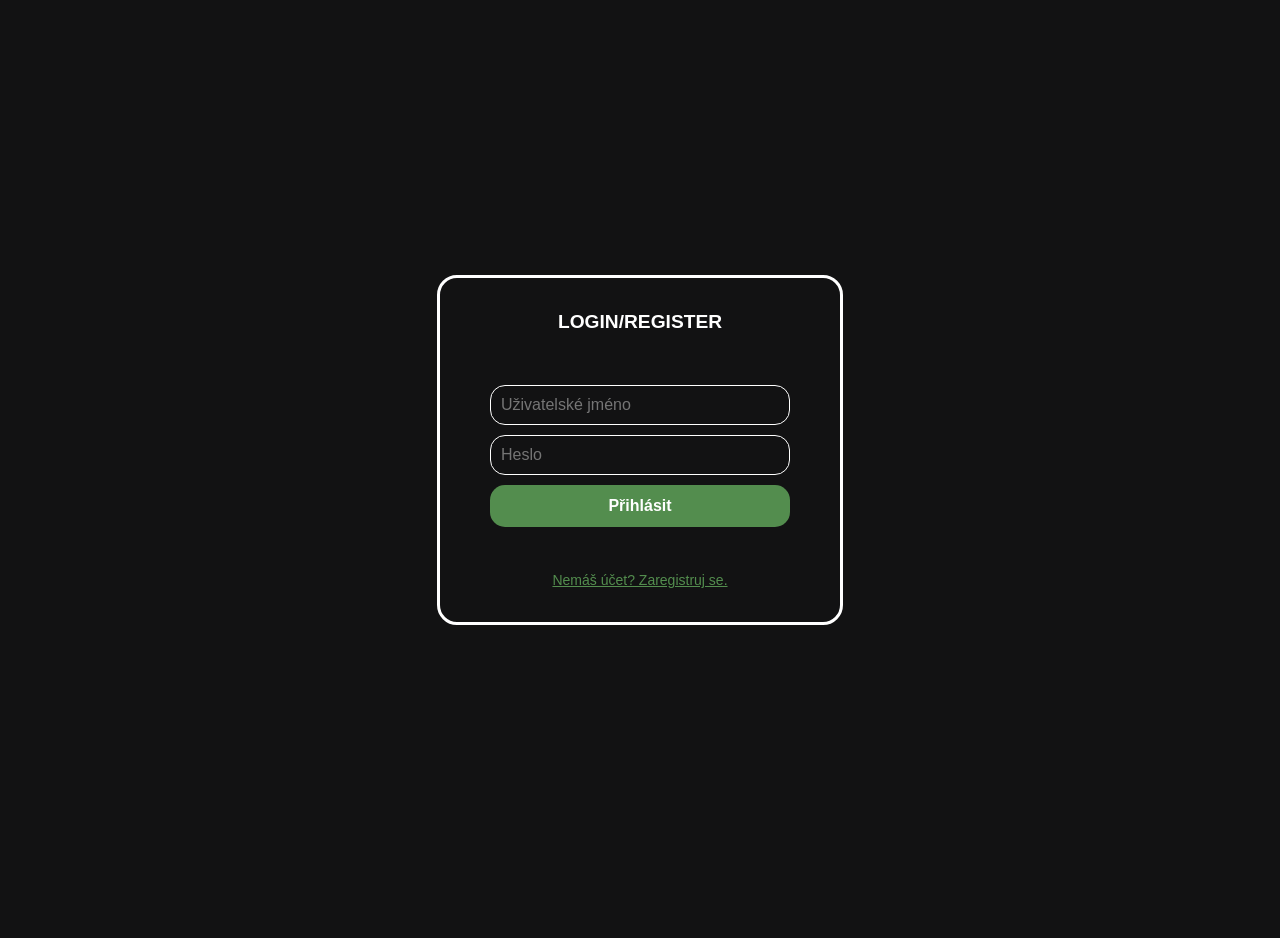
<file: index.html>
<!DOCTYPE html>
<html lang="cs">
<head>
    <meta charset="UTF-8">
    <meta name="viewport" content="width=device-width, initial-scale=1.0">
    <link rel="stylesheet" href="style.css" />
    <title>Můj Wordle Klon</title>
    </head>
<body>

<div id="auth-screen">
        <div class="auth-container">
            <h1 class="auth-title">LOGIN/REGISTER</h1>
            <div class="auth-inputs">
                <input type="text" id="username" placeholder="Uživatelské jméno">
                <input type="password" id="password" placeholder="Heslo">
                
                <input type="password" id="password-confirm" placeholder="Potvrď heslo znovu" class="hidden">
                
                <div class="auth-buttons">
                    <button id="login-btn" class="btn-login">Přihlásit</button>
                    <button id="register-btn" class="btn-register hidden">Registrovat</button>
                </div>
                
                <div id="auth-message"></div>
                
                <p id="auth-toggle-text">Nemáš účet? Zaregistruj se.</p>
            </div>
        </div>
    </div>
    
<div class="header">
        <h1 class="main-h1">Wordle Klon</h1>
        <div class="header-buttons">
            <button id="new-word-btn">Nové slovo</button>
            <button id="show-profile-btn" class="btn-profile hidden">Můj Profil</button>
            <button onclick="window.location.href='ranking.html'" class="btn-ranking">Žebříček</button>
        </div>
    </div>
<php>
    <div id="profile-screen" class="hidden">
        <div class="profile-content">
            <h2 class="profile-title"><span id="prof-jmeno">Hráč</span></h2>
            <hr class="profile-divider">
            <p>Odehrané hry: <strong id="prof-hry"></strong></p>
            <p>Výhry: <strong id="prof-vyhry" class="text-correct"></strong></p>
            <p>Prohry: <strong id="prof-prohry" class="text-absent"></strong></p>
            <p>Úspěšnost (Guess Rate): <strong id="prof-rate"></strong></p>
            
            <div class="profile-buttons">
                <button id="close-profile-btn">Zavřít profil</button>
                <button id="logout-btn" class="btn-logout">Odhlásit se</button>
            </div>
        </div>
    </div>
</php>
    <div id="message"></div>
    <div id="board"></div>
    <div id="keyboard"></div>
    <script src="script.js"></script>
        <footer class="game-footer">
    <button onclick="window.location.href='patchnotes.html'" class="btn-patchnotes">Patch Notes</button>
    </footer>
    </body>
</html>
</file>
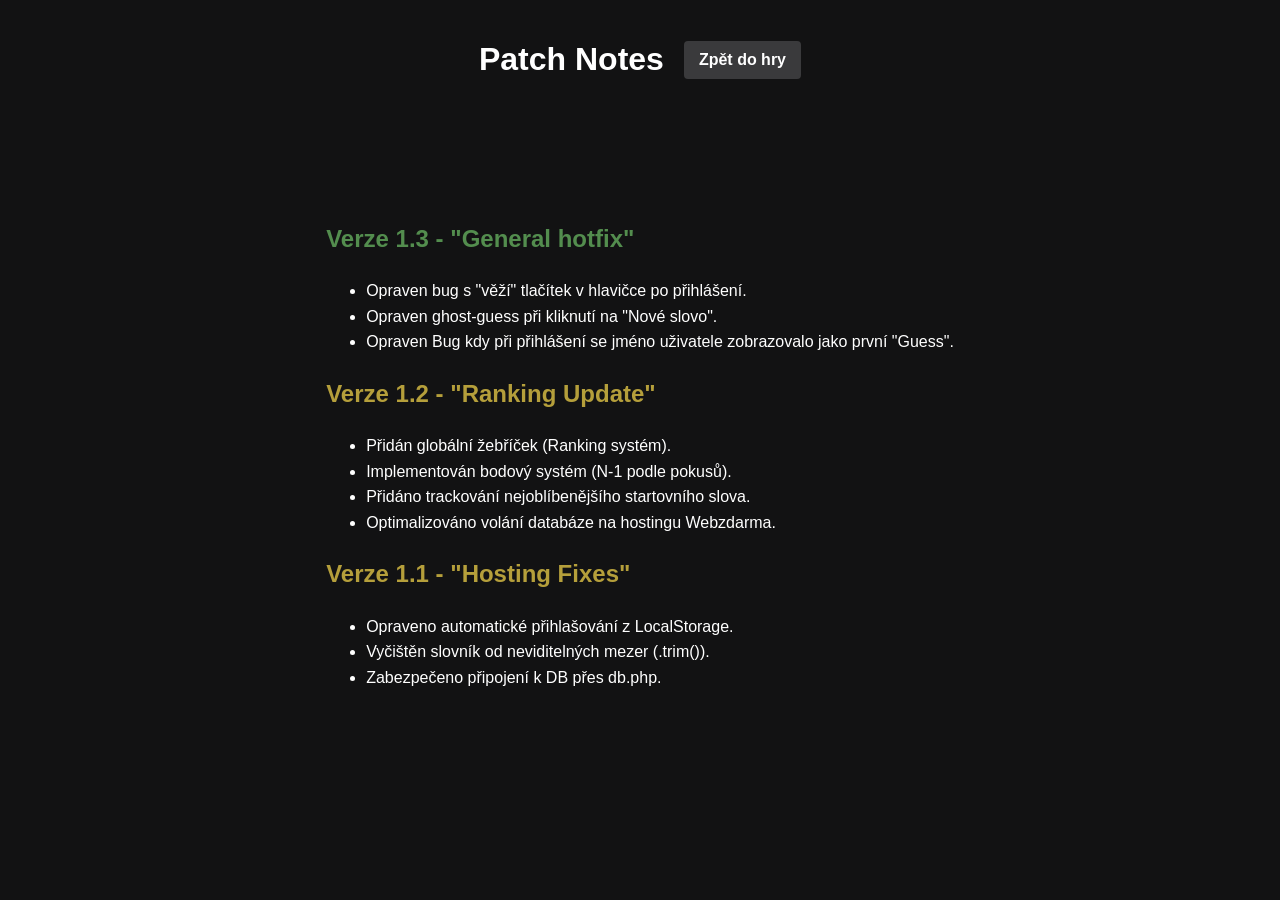
<file: patchnotes.html>
<!DOCTYPE html>
<html lang="cs">
<head>
    <meta charset="UTF-8">
    <title>Wordle - Patch Notes</title>
    <link rel="stylesheet" href="style.css">
</head>
<body>
    <div class="header">
        <h1>Patch Notes</h1>
        <div class="header-buttons">
            <button onclick="window.location.href='index.html'" class="btn-register">Zpět do hry</button>
        </div>
    </div>

    <div class="ranking-container"> <div style="color: white; line-height: 1.6; text-align: left; padding: 20px;">
                    <h2 class="text-correct">Verze 1.3 - "General hotfix"</h2>
            <ul>
                <li>Opraven bug s "věží" tlačítek v hlavičce po přihlášení.</li>
                <li>Opraven ghost-guess při kliknutí na "Nové slovo".</li>
                <li>Opraven Bug kdy při přihlášení se jméno uživatele zobrazovalo jako první "Guess".</li>
            </ul>
            <h2 style="color: #b59f3b;">Verze 1.2 - "Ranking Update"</h2>
            <ul>
                <li>Přidán globální žebříček (Ranking systém).</li>
                <li>Implementován bodový systém (N-1 podle pokusů).</li>
                <li>Přidáno trackování nejoblíbenějšího startovního slova.</li>
                <li>Optimalizováno volání databáze na hostingu Webzdarma.</li>
            </ul>
            <h2 style="color: #b59f3b;">Verze 1.1 - "Hosting Fixes"</h2>
            <ul>
                <li>Opraveno automatické přihlašování z LocalStorage.</li>
                <li>Vyčištěn slovník od neviditelných mezer (.trim()).</li>
                <li>Zabezpečeno připojení k DB přes db.php.</li>
            </ul>
        </div>
    </div>
</body>
</html>
</file>
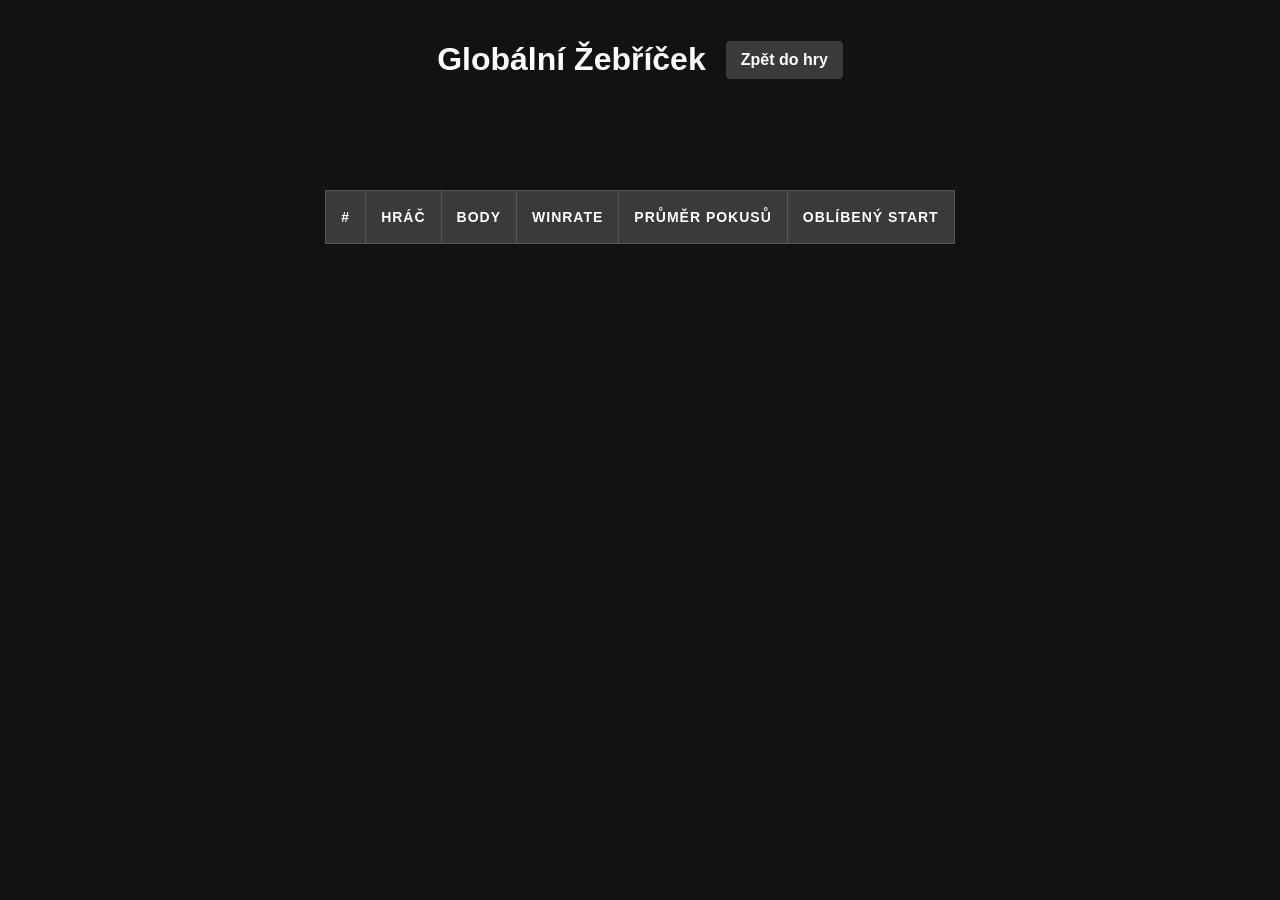
<file: ranking.html>
<!DOCTYPE html>
<html lang="cs">
<head>
    <meta charset="UTF-8">
    <title>Wordle - Žebříček</title>
    <link rel="stylesheet" href="style.css">
</head>
<body>

    <div class="header">
        <h1>Globální Žebříček</h1>
        <div class="header-buttons">
            <button onclick="window.location.href='index.html'" class="btn-register">Zpět do hry</button>
        </div>
    </div>

    <div class="ranking-container">
        <table class="ranking-table">
            <thead>
                <tr>
                    <th>#</th>
                    <th>Hráč</th>
                    <th>Body</th>
                    <th>Winrate</th>
                    <th>Průměr pokusů</th>
                    <th>Oblíbený start</th>
                </tr>
            </thead>
            <tbody id="ranking-body">
                </tbody>
        </table>
    </div>

    <script>
        async function loadRanking() {
            try {
                const response = await fetch('ranking.php');
                const result = await response.json();

                if (result.status === 'success') {
                    const tbody = document.getElementById('ranking-body');
                    let html = '';

                    result.data.forEach((hrac, index) => {
                        let poradi = index + 1;
                        let tridaPoradi = poradi <= 3 ? `rank-${poradi}` : '';
                        
                        let hry = parseInt(hrac.odehrane_hry) || 0;
                        let vyhry = parseInt(hrac.vyhry) || 0;
                        let winrate = hry > 0 ? ((vyhry / hry) * 100).toFixed(1) + "%" : "0%";
                        let prumer = hrac.prumer_pokusu ? parseFloat(hrac.prumer_pokusu).toFixed(2) : "-";
                        let slovo = hrac.oblibene_slovo ? hrac.oblibene_slovo : "-";

                        html += `
                            <tr>
                                <td class="${tridaPoradi}">${poradi}.</td>
                                <td><strong>${hrac.jmeno}</strong></td>
                                <td class="text-correct"><strong>${hrac.celkove_body}</strong></td>
                                <td>${winrate}</td>
                                <td>${prumer}</td>
                                <td>${slovo}</td>
                            </tr>
                        `;
                    });

                    tbody.innerHTML = html;
                }
            } catch (error) {
                console.error("Chyba načítání žebříčku:", error);
            }
        }

        loadRanking();
    </script>
</body>
</html>
</file>
<file: style.css>
:root {
            --color-correct: #538d4e;
            --color-present: #b59f3b;
            --color-absent: #3a3a3c;
            --color-empty: #121213;
            --color-border: #565758;
            --text-color: #ffffff;
        }

        body {
            background-color: var(--color-empty);
            color: var(--text-color);
            font-family: Arial, sans-serif;
            display: flex;
            flex-direction: column;
            align-items: center;
            margin: 0;
            padding: 20px;
        }

        .header {
            display: flex;
            align-items: center;
            gap: 20px;
            margin-bottom: 10px;
        }

        button {
            padding: 10px 15px;
            font-size: 16px;
            cursor: pointer;
            background-color: #818384;
            color: white;
            border: none;
            border-radius: 4px;
            font-weight: bold;
        }

        button:hover { background-color: #565758; }

        #message {
            height: 30px;
            font-weight: bold;
            margin-bottom: 10px;
            color: #ffeb3b;
        }


        #board {
            display: grid;
            grid-template-rows: repeat(6, 60px);
            grid-gap: 5px;
            margin-bottom: 20px;
        }

        .row {
            display: grid;
            grid-template-columns: repeat(5, 60px);
            grid-gap: 5px;
        }

        .tile {
            border: 2px solid var(--color-border);
            display: flex;
            justify-content: center;
            align-items: center;
            font-size: 32px;
            font-weight: bold;
            text-transform: uppercase;
            box-sizing: border-box;
        }

        .main-h1 {
            align-items: center;
        }

 
        .correct { background-color: var(--color-correct); border-color: var(--color-correct); }
        .present { background-color: var(--color-present); border-color: var(--color-present); }
        .absent { background-color: var(--color-absent); border-color: var(--color-absent); }


        #keyboard {
            display: flex;
            flex-direction: column;
            gap: 8px;
            align-items: center;
        }

        .key-row {
            display: flex;
            gap: 6px;
        }

        .key {
            background-color: #818384;
            border: none;
            border-radius: 4px;
            height: 58px;
            min-width: 43px;
            font-size: 1.25em;
            font-weight: bold;
            color: white;
            cursor: pointer;
            text-transform: uppercase;
            display: flex;
            justify-content: center;
            align-items: center;
        }

        .key.large {
            min-width: 65px;
            font-size: 1em;
        }

        .key.correct {
            background-color: var(--color-correct);
            color: var(--text-color);
        }

        .key.present {
            background-color: var(--color-present);
            color: var(--text-color);
        }

        .key.absent {
            background-color: var(--color-absent);
            color: var(--text-color);
            opacity: 0.4;
        }
        #auth-screen {
            position: absolute;
            top: 0;
            left: 0;
            width: 100%;
            height: 100%;
            background-color: var(--color-empty);
            display: flex;
            justify-content: center;
            align-items: center;
            z-index: 1000;
            min-height: 100vh;
        }

        .auth-container {
            display: flex;
            flex-direction: column;
            align-items: center;
            border: solid;
            border-radius: 20px;
            border-color: var(--text-color);
            padding: 20px 50px;
            gap: 20px;
        }

        .auth-inputs {
            display: flex;
            flex-direction: column;
            gap: 10px;
            width: 300px;
            margin-top: 20px;
        }

        .auth-inputs input {
            padding: 10px;
            font-size: 16px;
            border: 1px solid var(--text-color);
            border-radius: 15px;
            box-sizing: border-box;
            background-color: var(--color-empty);
            color: var(--text-color);
        }

        .auth-buttons {
            display: flex;
            gap: 10px;
        }

        .auth-buttons button {
            flex: 1;
            padding: 12px;
            font-size: 16px;
            border: none;
            border-radius: 15px;
            color: white;
            cursor: pointer;
            font-weight: bold;
        }

        .btn-login {
            background-color: var(--color-correct);
        }
        .btn-login:hover {
            background-color: var(--color-correct);
        }

        .btn-register {
            background-color: var(--color-absent);
        }
        .btn-register:hover {
            background-color: var(--color-border);
        }

        #auth-message {
            font-weight: bold;
            text-align: center;
            height: 20px;
        }
        .auth-title {
            color: var(--text-color);
            font-size: larger;
        }

.hidden {
    display: none !important;
}


.btn-login,
.btn-register {
    width: 100%;
}


#auth-toggle-text {
    text-align: center;
    font-size: 14px;
    color: var(--color-correct);
    cursor: pointer;
    text-decoration: underline;
    margin-top: 5px;
}

#auth-toggle-text:hover {
    color: var(--text-color);
}
.btn-profile {
    background-color: var(--color-correct);
    justify-content: flex;
}

.btn-profile:hover {
    background-color: var(--color-correct);
}

.profile-content {
    justify-content: flex;
    border: solid;
    border-radius: 15px;
    border-color: var(--text-color);
    padding: 30px;
}

.profile-title {
    margin-top: 0;
    margin-bottom: 15px;
}

.profile-divider {
    border: none;
    border-top: 2px solid var(--color-border);
    margin-bottom: 20px;
}


.text-correct {
    color: var(--color-correct);
}

.text-absent {
    color: var(--color-absent);
}
.btn-ranking {
    background-color: #b59f3b;
}
.btn-ranking:hover {
    background-color: #9a8630;
}

.ranking-container {
    max-width: 1440px;
    margin: 40px auto;
    padding: 30px;
}

.ranking-table {
    width: 100%;
    border-collapse: collapse;
    margin-top: 10px;
    color: white;
    text-align: center;
    font-size: 16px;
}

.ranking-table th, 
.ranking-table td {
    padding: 18px 15px;
    border: 1px solid #565758;
}

.ranking-table th { 
    background-color: #3a3a3c; 
    font-weight: bold;
    text-transform: uppercase;
    letter-spacing: 1px;
    font-size: 14px;
}

.ranking-table tbody tr:nth-child(even) {
    background-color: #1a1a1b;
}

.ranking-table tbody tr:hover {
    background-color: #2c2c2e;
    transition: background-color 0.2s ease-in-out;
}

.rank-1 { color: gold; font-weight: bold; font-size: 18px; }
.rank-2 { color: silver; font-weight: bold; font-size: 18px; }
.rank-3 { color: #cd7f32; font-weight: bold; font-size: 18px; }

.game-footer {
    margin-top: 80px;
    padding: 30px 0 20px 0;
    text-align: center;
    border-top: 1px solid #3a3a3c;
    color: #818384;
    font-size: 14px;
    width: 100%;
    clear: both;
}

.btn-patchnotes {
    background-color: #3a3a3c;
    color: white;
    border: none;
    padding: 8px 16px;
    border-radius: 4px;
    cursor: pointer;
    font-size: 14px;
    margin-bottom: 10px;
    transition: background-color 0.2s;
}

.btn-patchnotes:hover {
    background-color: #565758;
}
</file>
